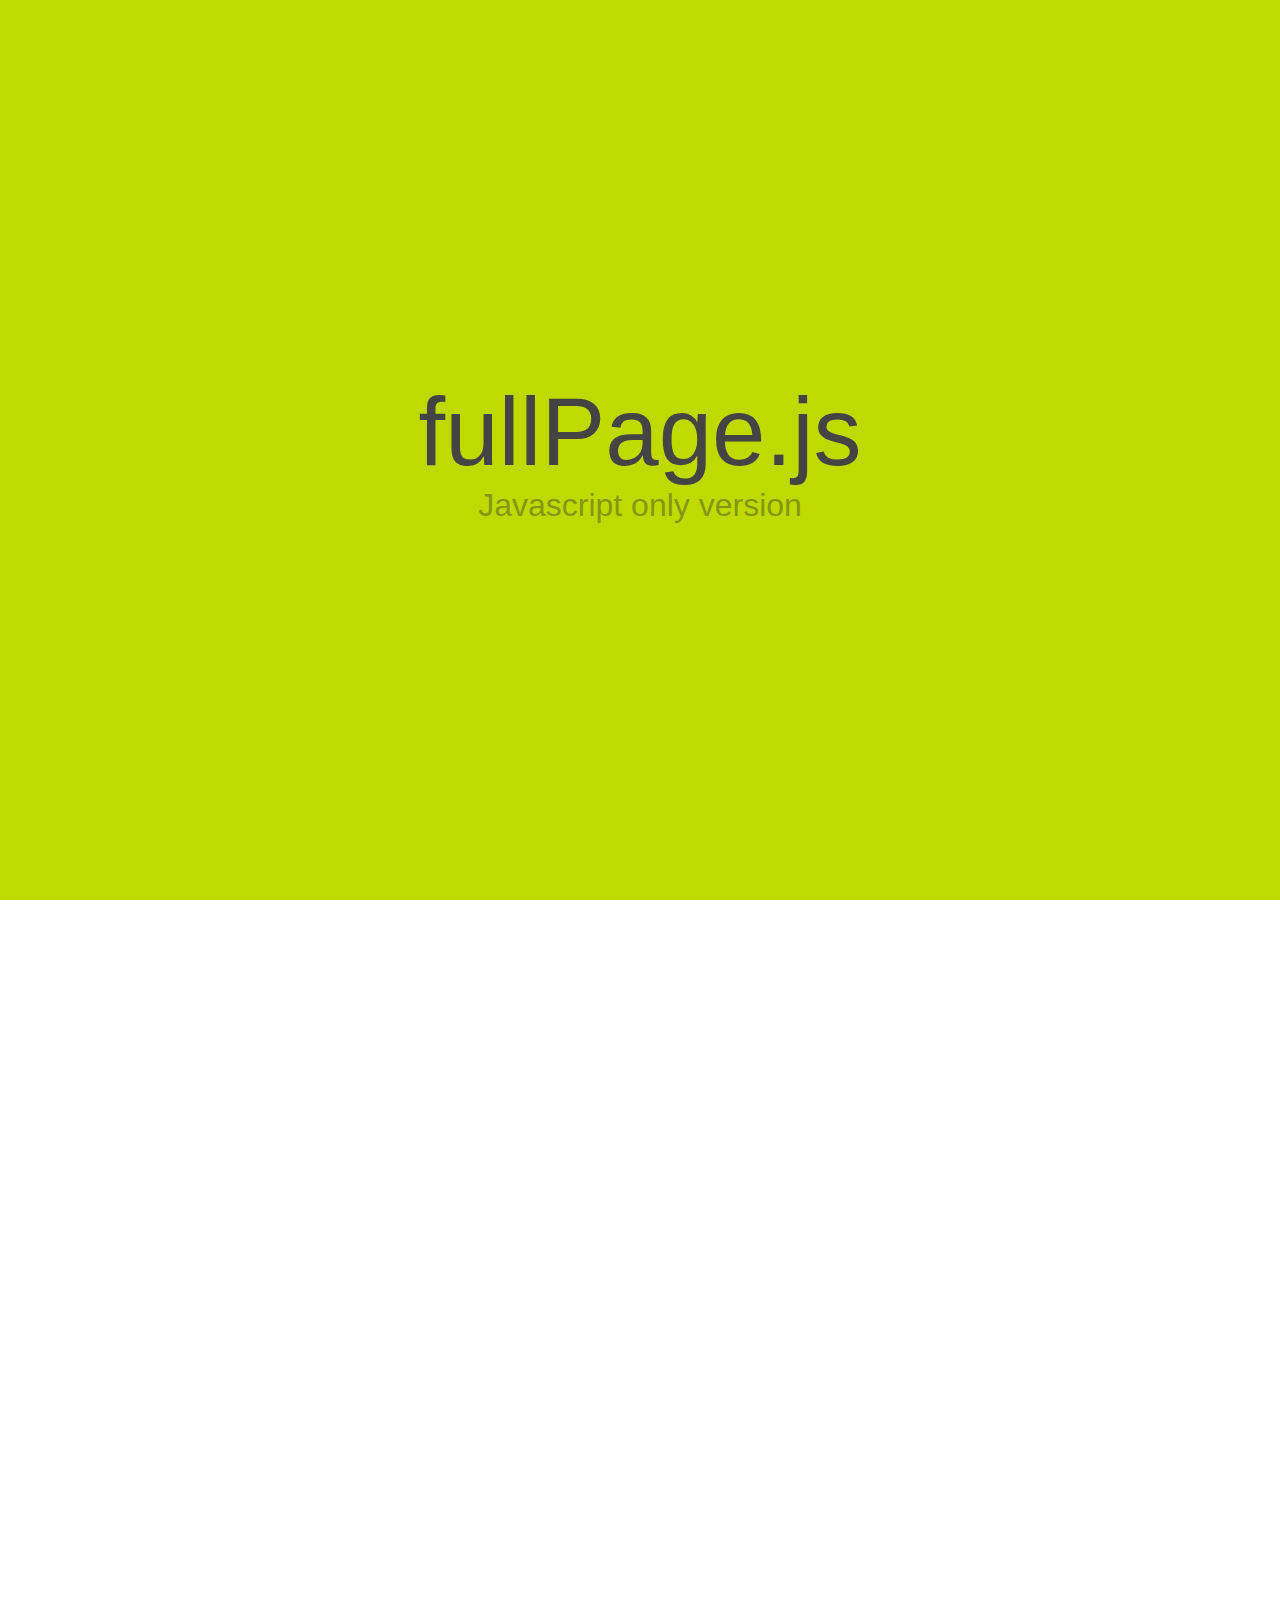
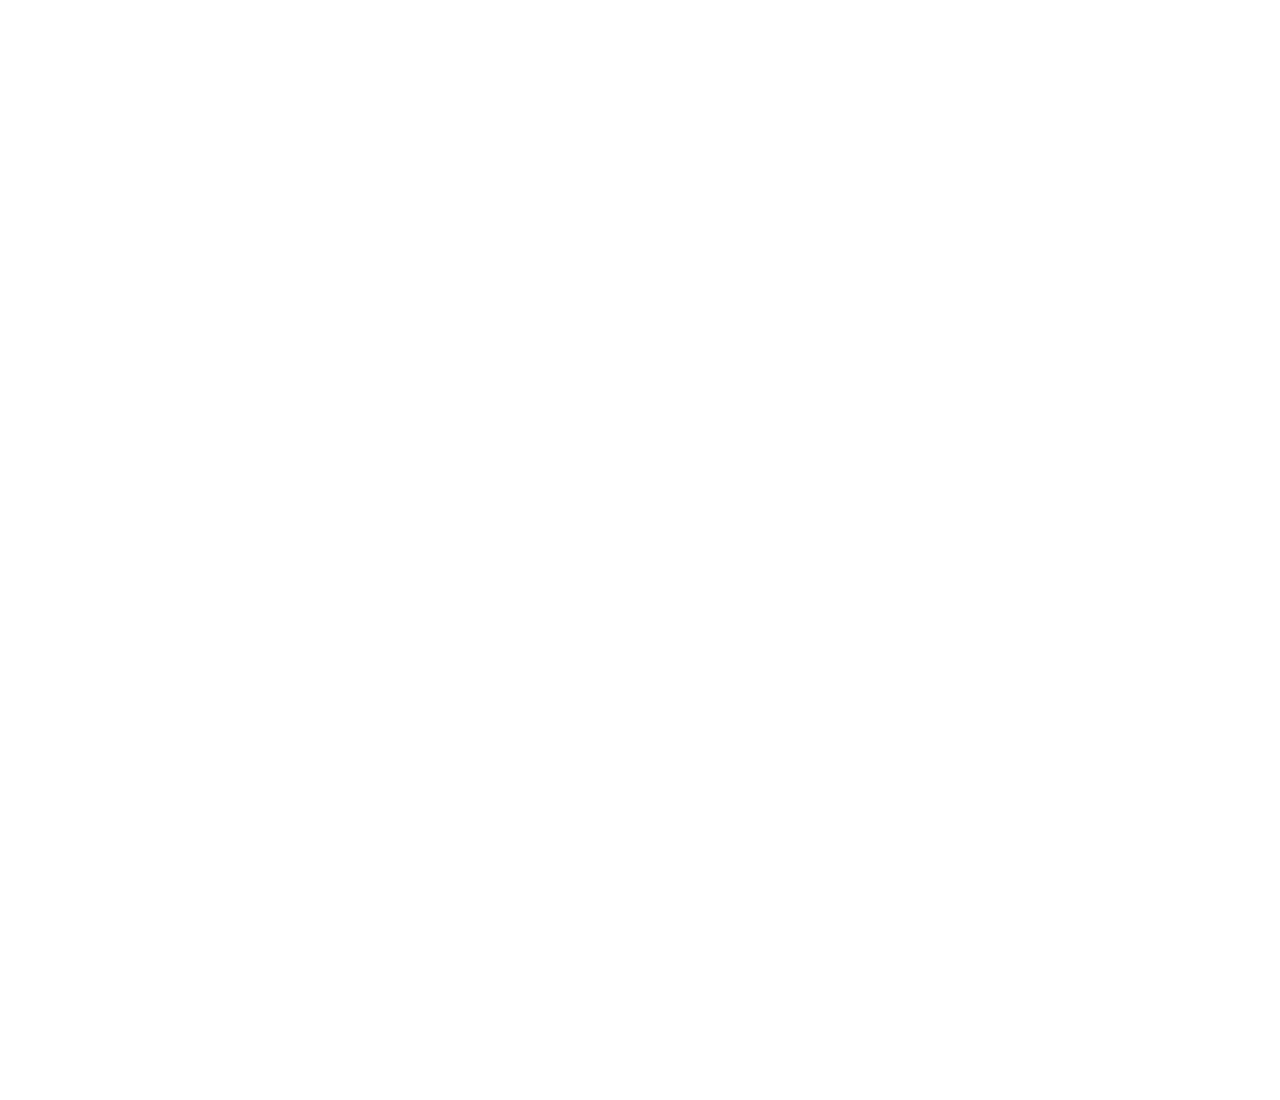
<file: bower_components/fullpage.js/pure javascript (Alpha)/demo.html>
<!DOCTYPE html>
<html xmlns="http://www.w3.org/1999/xhtml">

<head>
	<meta http-equiv="Content-Type" content="text/html; charset=utf-8" />
	<title>fullPage.js - Pure Javascript version</title>
	<meta name="author" content="Alvaro Trigo Lopez" />
	<meta name="description" content="fullPage plugin by Alvaro Trigo. Pure javascript version of full screen slider." />
	<meta name="keywords"  content="fullpage,jquery,alvaro,trigo,plugin,fullscren,screen,full,iphone5,apple,pure,javascript,slider,hijacking" />
	<meta name="Resource-type" content="Document" />


	<link rel="stylesheet" type="text/css" href="javascript.fullPage.css" />

	<style>
		/* Reset CSS
		 * --------------------------------------- */
		body,div,dl,dt,dd,ul,ol,li,h1,h2,h3,h4,h5,h6,pre,
		form,fieldset,input,textarea,p,blockquote,th,td {
		    padding: 0;
		    margin: 0;
		}
		a{
			text-decoration:none;
		}
		table {
		    border-spacing: 0;
		}
		fieldset,img {
		    border: 0;
		}
		address,caption,cite,code,dfn,em,strong,th,var {
		    font-weight: normal;
		    font-style: normal;
		}
		strong{
			font-weight: bold;
		}
		ol,ul {
		    list-style: none;
		    margin:0;
		    padding:0;
		}
		caption,th {
		    text-align: left;

		}
		h1,h2,h3,h4,h5,h6 {
		    font-weight: normal;
		    font-size: 100%;
		    margin:0;
		    padding:0;
		    color:#444;
		}
		q:before,q:after {
		    content:'';
		}
		abbr,acronym { border: 0;
		}


		/* Custom CSS
		 * --------------------------------------- */
		body{
			font-family: arial,helvetica;
			color: #F2F2F2;
		}
		h1{
			font-size: 6em;
		}
		p{
			font-size: 2em;
		}
		.content{
			position: relative;
			top: 50%;
			transform: translateY(-50%);
			text-align: center;
		}

		/* Section 1
		 * --------------------------------------- */
		#section0{
			background-color: #BFDA00;
		}
		#section0 h1{
			color: #444;
		}
		#section0 p{
			color: #333;
			opacity: 0.4;
		}


		/* Section 2
		 * --------------------------------------- */
		#section1{
			background-color: #2EBE21;
		}
		#section1 h1{
			color: #fff;
		}
		#section1 p{
			opacity: 0.8;
		}


		/* Section 3
		 * --------------------------------------- */
		#section2{
			background-color: #2C3E50;
		}
		#section2 h1{
			color: #F2F2F2;
		}
		#section2 p{
			opacity: 0.6;
		}
	</style>
</head>
<body>


<div id="fullpage">
	<div class="section " id="section0">
		<div class="content">
			<h1>fullPage.js</h1>
			<p>Javascript only version</p>
		</div>
	</div>
	<div class="section" id="section1">
		<div class="slide" id="slide1">
			<div class="content">
				<h1>No need for jQuery</h1>
				<p>
					5 Kb gzipped!!
				</p>
				<p>
		      		Improve the loading time of your site!
				</p>
			</div>
		</div>
		<div class="slide" id="slide2">
			<div class="content">
				<h1>Slides too!</h1>
			</div>
		</div>
		<div class="slide" id="slide2">
			<div class="content">
				<h1>More slides!</h1>
			</div>
		</div>
	</div>
	<div class="section" id="section2">
		<div class="content">
			<h1>Compatible</h1>
			<p>IE 8+ support.</p>
		</div>
	</div>
</div>

<script type="text/javascript" src="javascript.fullPage.js"></script>
<script type="text/javascript">
	fullpage.initialize('#fullpage', {
		anchors: ['firstPage', 'secondPage', '3rdPage', '4thpage', 'lastPage'],
		menu: '#menu',
		css3:true
	});

</script>

</body>
</html>
</file>
<file: bower_components/fullpage.js/pure javascript (Alpha)/javascript.fullPage.css>
/**
 * fullPage Pure Javascript v.0.0.9 (Alpha) - Not support given until Beta version.
 * https://github.com/alvarotrigo/fullPage.js
 * MIT licensed
 *
 * Copyright (C) 2013 alvarotrigo.com - A project by Alvaro Trigo
 */
html.fp-enabled,
.fp-enabled body {
    margin: 0;
    padding: 0;
    overflow:hidden;

    /*Avoid flicker on slides transitions for mobile phones #336 */
    -webkit-tap-highlight-color: rgba(0,0,0,0);
}
#superContainer {
    height: 100%;
    position: relative;

    /* Touch detection for Windows 8 */
    -ms-touch-action: none;

    /* IE 11 on Windows Phone 8.1*/
    touch-action: none;
}
.fp-section {
    position: relative;
    -webkit-box-sizing: border-box; /* Safari<=5 Android<=3 */
    -moz-box-sizing: border-box; /* <=28 */
    box-sizing: border-box;
    height:100%;
}
.fp-slide {
    float: left;
}
.fp-slide, .fp-slidesContainer {
    height: 100%;
    display: block;
}
.fp-slides {
    z-index:1;
    height: 100%;
    overflow: hidden;
    position: relative;
    -webkit-transition: all 0.3s ease-out; /* Safari<=6 Android<=4.3 */
    transition: all 0.3s ease-out;
}
.fp-section.fp-table, .fp-slide.fp-table {
    display: table;
    table-layout:fixed;
    width: 100%;
    height:100%;
}
.fp-tableCell {
    display: table-cell;
    vertical-align: middle;
    width: 100%;
    height: 100%;
}
.fp-slidesContainer {
    float: left;
    position: relative;
}
.fp-controlArrow {
    position: absolute;
    z-index: 4;
    top: 50%;
    cursor: pointer;
    width: 0;
    height: 0;
    border-style: solid;
    margin-top: -38px;
}
.fp-controlArrow.fp-prev {
    left: 15px;
    width: 0;
    border-width: 38.5px 34px 38.5px 0;
    border-color: transparent #fff transparent transparent;
}
.fp-controlArrow.fp-next {
    right: 15px;
    border-width: 38.5px 0 38.5px 34px;
    border-color: transparent transparent transparent #fff;
}
.fp-scrollable {
    overflow: scroll;

}
.fp-notransition {
    -webkit-transition: none !important;
    transition: none !important;
}
#fp-nav {
    position: fixed;
    z-index: 100;
    margin-top: -32px;
    top: 50%;
    opacity: 1;
}
#fp-nav.right {
    right: 17px;
}
#fp-nav.left {
    left: 17px;
}
.fp-slidesNav{
    position: absolute;
    z-index: 4;
    left: 50%;
    opacity: 1;
}
.fp-slidesNav.bottom {
    bottom: 17px;
}
.fp-slidesNav.top {
    top: 17px;
}
#fp-nav ul,
.fp-slidesNav ul {
  margin: 0;
  padding: 0;
}
#fp-nav ul li,
.fp-slidesNav ul li {
    display: block;
    width: 14px;
    height: 13px;
    margin: 7px;
    position:relative;
}
.fp-slidesNav ul li {
    display: inline-block;
}
#fp-nav ul li a,
.fp-slidesNav ul li a {
    display: block;
    position: relative;
    z-index: 1;
    width: 100%;
    height: 100%;
    cursor: pointer;
    text-decoration: none;
}
#fp-nav ul li a.active span,
.fp-slidesNav ul li a.active span,
#fp-nav ul li:hover a.active span,
.fp-slidesNav ul li:hover a.active span{
    height: 12px;
    width: 12px;
    margin: -6px 0 0 -6px;
    border-radius: 100%;
}
#fp-nav ul li a span,
.fp-slidesNav ul li a span {
    border-radius: 50%;
    position: absolute;
    z-index: 1;
    height: 4px;
    width: 4px;
    border: 0;
    background: #333;
    left: 50%;
    top: 50%;
    margin: -2px 0 0 -2px;
    -webkit-transition: all 0.1s ease-in-out;
    -moz-transition: all 0.1s ease-in-out;
    -o-transition: all 0.1s ease-in-out;
    transition: all 0.1s ease-in-out;
}
#fp-nav ul li .fp-tooltip {
    position: absolute;
    top: -2px;
    color: #fff;
    font-size: 14px;
    font-family: arial, helvetica, sans-serif;
    white-space: nowrap;
    max-width: 220px;
    overflow: hidden;
    display: block;
    opacity: 0;
    width: 0;
}
#fp-nav ul li:hover .fp-tooltip,
#fp-nav.fp-show-active a.active + .fp-tooltip{
    -webkit-transition: opacity 0.2s ease-in;
    transition: opacity 0.2s ease-in;
    width: auto;
    opacity: 1;
}
#fp-nav ul li .fp-tooltip.right {
    right: 20px;
}
#fp-nav ul li .fp-tooltip.left {
    left: 20px;
}
</file>
